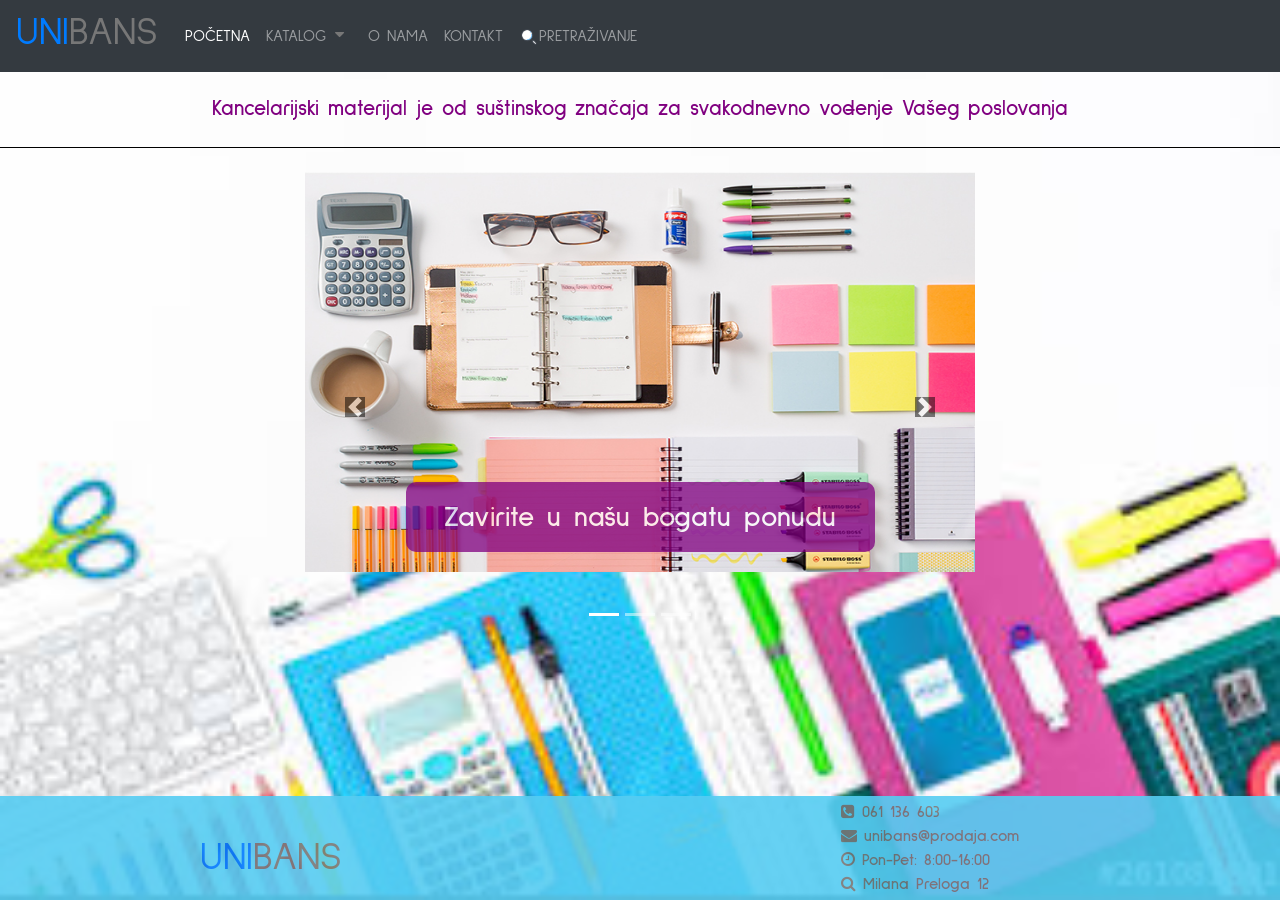
<file: index.html>
<!DOCTYPE html>
<html>

<head>
    <meta charset="UTF-8">
    <meta name="viewport" content="width=device-width, initial-scale=1.0">
    <meta http-equiv="X-UA-Compatible" content="ie=edge">
    <title>UNIBANS</title>
    <meta name="description" content="UNIBANS - Prodaja kancelarijskog materijala">
    <link rel="stylesheet" href="css/styles.css" />
    <link rel="shortcut icon" href="favicon.ico" type="image/x-icon">

    <script src="https://ajax.googleapis.com/ajax/libs/jquery/3.4.1/jquery.min.js"></script>
    <script src="js/search.js"></script>

    <link rel="stylesheet" href="https://cdnjs.cloudflare.com/ajax/libs/font-awesome/4.7.0/css/font-awesome.min.css">

    <script src="https://code.jquery.com/jquery-3.2.1.slim.min.js"
        integrity="sha384-KJ3o2DKtIkvYIK3UENzmM7KCkRr/rE9/Qpg6aAZGJwFDMVNA/GpGFF93hXpG5KkN" crossorigin="anonymous">
    </script>
    <script src="https://cdnjs.cloudflare.com/ajax/libs/popper.js/1.12.9/umd/popper.min.js"
        integrity="sha384-ApNbgh9B+Y1QKtv3Rn7W3mgPxhU9K/ScQsAP7hUibX39j7fakFPskvXusvfa0b4Q" crossorigin="anonymous">
    </script>
    <script src="https://maxcdn.bootstrapcdn.com/bootstrap/4.0.0/js/bootstrap.min.js"
        integrity="sha384-JZR6Spejh4U02d8jOt6vLEHfe/JQGiRRSQQxSfFWpi1MquVdAyjUar5+76PVCmYl" crossorigin="anonymous">
    </script>

</head>

<body>
    <header class="main-header">
        <link rel="stylesheet" href="https://stackpath.bootstrapcdn.com/bootstrap/4.3.1/css/bootstrap.min.css"
            integrity="sha384-ggOyR0iXCbMQv3Xipma34MD+dH/1fQ784/j6cY/iJTQUOhcWr7x9JvoRxT2MZw1T" crossorigin="anonymous">
        <nav class="navbar navbar-expand-lg navbar-dark bg-dark">
            <h1 style="margin-right: 20px;"><a href="index.html"> UNI<span>BANS</span> </a></h1>
            <button class="navbar-toggler" type="button" data-toggle="collapse" data-target="#navbarNavAltMarkup"
                aria-controls="navbarNavAltMarkup" aria-expanded="false" aria-label="Toggle navigation">
                <span class="navbar-toggler-icon"></span>
            </button>
            <div class="collapse navbar-collapse" id="navbarNavAltMarkup">
                <div class="navbar-nav">
                    <a class="nav-item nav-link active" href="index.html">POČETNA</a>
                    <a class="nav-item nav-link" href="store.html">KATALOG</a>
                    <div class="dropdown">
                        <a class="btn" onclick="otvoriDropdown()">
                            <i class="fa fa-caret-down" style="margin-left: -15px;"></i>
                        </a>
                        <div class="dropdown-content" id="dropdown-content">
                            <a href="store.html#pisanje">Pribor za pisanje</a>
                            <a href="store.html#biljeske">Bilješke</a>
                            <a href="store.html#ostalo">Ostalo</a>
                        </div>
                    </div>
                    <a class="nav-item nav-link" href="about.html">O NAMA</a>
                    <a class="nav-item nav-link" href="contact.html">KONTAKT</a>
                    <a class="nav-item nav-link" onclick="otvoriPretragu()"><img src="img-index/iconS.png"
                            style="width: 20px;" alt="Pretrazivanje">PRETRAŽIVANJE</a>
                </div>
            </div>
        </nav>
    </header>
    <div class="centar tour-row" style="color: black; ">
        <b style="color: purple;"> Kancelarijski materijal je od suštinskog značaja za svakodnevno vođenje Vašeg
            poslovanja</b>
    </div>
    <br>
    <style>
        .main-header {
            background-color: darkslategray;
        }

        body {
            background-image: url('img-index/fina3.jpg');
            background-repeat: no-repeat;
            background-attachment: fixed;
            background-size: cover;
        }

        .main-footer {
            position: fixed;
            left: 0;
            bottom: 0;
            opacity: 0.9;
            width: 100%;
        }

        #carouselExampleIndicators {
            margin-left: auto;
            margin-right: auto;
            text-align: center;
            width: 670px;
            height: 470px;
            margin-bottom: 30px;
        }

        .carousel-inner img {
            width: 670px;
            height: 400px;
        }

        .carousel-caption {
            background-color: purple;
            opacity: 0.75;
            height: 70px;
            border-radius: 10px 10px;
        }

        .d-md-block h5 {
            color: black;
        }

        /* Dropdown Button */
        .dropbtn {
            padding: 16px;
            font-size: 16px;
            border: none;
        }

        /* The container <div> - needed to position the dropdown content */
        .dropdown {
            position: relative;
            display: inline-block;
        }

        /* Dropdown Content (Hidden by Default) */
        .dropdown-content {
            display: none;
            position: absolute;
            background-color: #f1f1f1;
            min-width: 160px;
            box-shadow: 0px 8px 16px 0px rgba(0, 0, 0, 0.2);
            z-index: 1;
        }

        /* Links inside the dropdown */
        .dropdown-content a {
            color: black;
            padding: 12px 16px;
            text-decoration: none;
            display: block;
        }

        /* Change color of dropdown links on hover */
        .dropdown-content a:hover {
            background-color: #ddd
        }

        @media screen and (max-width: 820px) {
            #carouselExampleIndicators {
                width: 370px;
                height: 250px;
            }

            .carousel-inner img {
                width: 370px;
                height: 250px;
            }

            .telefon {
                display: none;
            }

            .navbar-nav a {
                transition: none;
            }

            .navbar-nav a:hover,
            .navbar-nav div:hover {
                color: #007BFF !important;
                transform: none;
            }

            .dropdown a.btn {
                position: absolute;
                left: 70px;
                top: -40px;
            }
        }
    </style>
    <div id="carouselExampleIndicators" class="carousel slide" data-ride="carousel">
        <ol class="carousel-indicators">
            <li data-target="#carouselExampleIndicators" data-slide-to="0" class="active"></li>
            <li data-target="#carouselExampleIndicators" data-slide-to="1"></li>
            <li data-target="#carouselExampleIndicators" data-slide-to="2"></li>
        </ol>
        <div class="carousel-inner">
            <div class="carousel-item active">
                <a href="store.html"><img class="d-block" src="img-index/mat.jpg" alt="Kancelarijski materijal"></a>
                <div class="carousel-caption d-none d-md-block">
                    <h3 style="font-weight:bold; color: white;">Zavirite u našu bogatu ponudu</h3>
                </div>
            </div>
            <div class="carousel-item">
                <a href="store.html#pisanje"><img class="d-block" src="images-store/markeri.jpg"
                        alt="Pribor za crtanje/pisanje">
                </a>
                <div class="carousel-caption d-none d-md-block">
                    <h3 style="font-weight:bold; color: white;">Pribor za crtanje/pisanje</h3>
                </div>
            </div>
            <div class="carousel-item">
                <a href="store.html#biljeske"><img class="d-block" src="images-store/sveska.jpg" alt="Bilješke"></a>
                <div class="carousel-caption d-none d-md-block">
                    <h3 style="font-weight:bold; color: white;">Bilješke</h3>
                </div>
            </div>
        </div>
        <a class="carousel-control-prev" href="#carouselExampleIndicators" role="button" data-slide="prev">
            <span class="carousel-control-prev-icon" style="background-color: black;" aria-hidden="true"></span>
            <span class="sr-only">Previous</span>
        </a>
        <a class="carousel-control-next" href="#carouselExampleIndicators" role="button" data-slide="next">
            <span class="carousel-control-next-icon" style="background-color: black;" aria-hidden="true"></span>
            <span class="sr-only">Next</span>
        </a>
    </div>


    <footer class="main-footer">
        <div class="container main-footer-container">
            <h1 class="telefon" style="position:absolute; margin-top: 25px; left: 200px;"><a href="index.html">
                    UNI<span>BANS</span> </a></h1>
            <ul class="nav footer-nav" style="display: block;">
                <li><i class="fa fa-phone-square"></i> 061 136 603
                </li>
                <li><i class="fa fa-envelope"></i> unibans@prodaja.com
                </li>
                <li><i class="fa fa-clock-o"></i> Pon-Pet: 8:00-16:00
                </li>
                <li><i class="fa fa-search"></i> Milana Preloga 12</li>
            </ul>
        </div>
    </footer>

    <script src="js/search.js"></script>
    <script>
        var i = 0;

        function otvoriDropdown() {
            if (i == 0) {
                document.getElementById("dropdown-content").style.display = "block";
                i = 1;
                return;
            }
            if (i == 1) {
                document.getElementById("dropdown-content").style.display = "none";
                i = 0;
                return;
            }
        }
    </script>
</body>

</html>
</file>
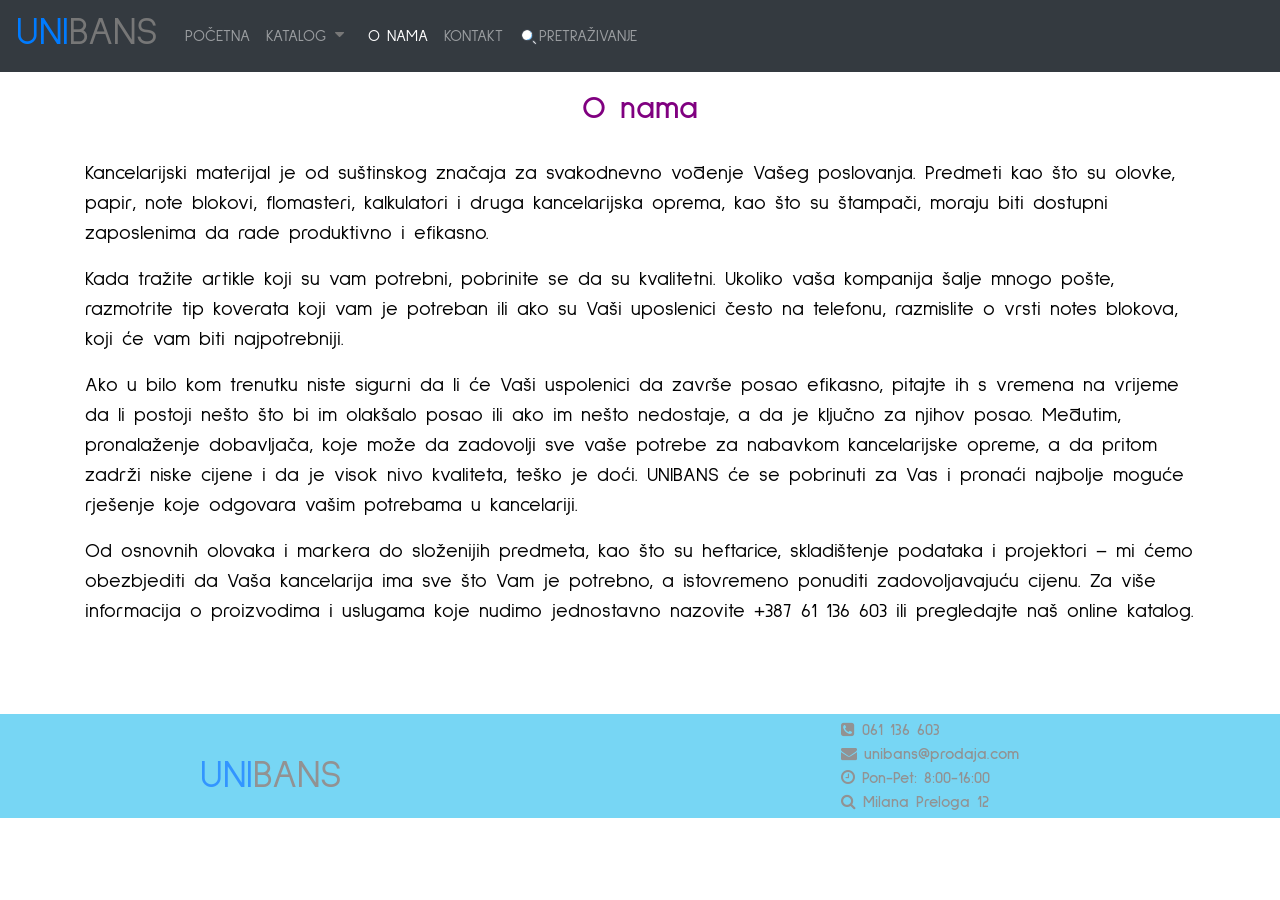
<file: about.html>
<!DOCTYPE html>
<html>

<head>
    <meta charset="UTF-8">
    <meta name="viewport" content="width=device-width, initial-scale=1.0">
    <meta http-equiv="X-UA-Compatible" content="ie=edge">
    <title>UNIBANS | O nama</title>
    <meta name="description" content="This is the description">
    <link rel="stylesheet" href="css/styles.css" />
    <link rel="shortcut icon" href="favicon.ico" type="image/x-icon">

    <link rel="stylesheet" href="https://cdnjs.cloudflare.com/ajax/libs/font-awesome/4.7.0/css/font-awesome.min.css">
    <link rel="stylesheet" href="https://stackpath.bootstrapcdn.com/bootstrap/4.3.1/css/bootstrap.min.css"
        integrity="sha384-ggOyR0iXCbMQv3Xipma34MD+dH/1fQ784/j6cY/iJTQUOhcWr7x9JvoRxT2MZw1T" crossorigin="anonymous">
    <script src="https://code.jquery.com/jquery-3.2.1.slim.min.js"
        integrity="sha384-KJ3o2DKtIkvYIK3UENzmM7KCkRr/rE9/Qpg6aAZGJwFDMVNA/GpGFF93hXpG5KkN" crossorigin="anonymous">
    </script>
    <script src="https://cdnjs.cloudflare.com/ajax/libs/popper.js/1.12.9/umd/popper.min.js"
        integrity="sha384-ApNbgh9B+Y1QKtv3Rn7W3mgPxhU9K/ScQsAP7hUibX39j7fakFPskvXusvfa0b4Q" crossorigin="anonymous">
    </script>
    <script src="https://maxcdn.bootstrapcdn.com/bootstrap/4.0.0/js/bootstrap.min.js"
        integrity="sha384-JZR6Spejh4U02d8jOt6vLEHfe/JQGiRRSQQxSfFWpi1MquVdAyjUar5+76PVCmYl" crossorigin="anonymous">
    </script>
</head>

<body>
    <style>
        .navbar {
            background-color: #333;
            position: fixed;
            /* Set the navbar to fixed position */
            top: 0;
            /* Position the navbar at the top of the page */
            width: 100%;
            /* Full width */
        }

        p {
            color: black;
            font-size: 20px;
        }

        .main-footer {
            opacity: 0.8;
        }

        .content-section {
            padding-top: 50px;
        }

         /* Dropdown Button */
         .dropbtn {
            padding: 16px;
            font-size: 16px;
            border: none;
        }

        /* The container <div> - needed to position the dropdown content */
        .dropdown {
            position: relative;
            display: inline-block;
        }

        /* Dropdown Content (Hidden by Default) */
        .dropdown-content {
            display: none;
            position: absolute;
            background-color: #f1f1f1;
            min-width: 160px;
            box-shadow: 0px 8px 16px 0px rgba(0, 0, 0, 0.2);
            z-index: 1;
        }

        /* Links inside the dropdown */
        .dropdown-content a {
            color: black;
            padding: 12px 16px;
            text-decoration: none;
            display: block;
        }

        /* Change color of dropdown links on hover */
        .dropdown-content a:hover {
            background-color: #ddd
        }
    </style>
    <header class="main-header">
        <nav class="navbar navbar-expand-lg navbar-dark bg-dark">
            <h1 style="margin-right: 20px;"><a href="index.html"> UNI<span>BANS</span> </a></h1>
            <button class="navbar-toggler" type="button" data-toggle="collapse" data-target="#navbarNavAltMarkup"
                aria-controls="navbarNavAltMarkup" aria-expanded="false" aria-label="Toggle navigation">
                <span class="navbar-toggler-icon"></span>
            </button>
            <div class="collapse navbar-collapse" id="navbarNavAltMarkup">
                <div class="navbar-nav">
                    <a class="nav-item nav-link" href="index.html">POČETNA</a>
                    <a class="nav-item nav-link" href="store.html">KATALOG</a>
                    <div class="dropdown">
                        <a class="btn" onclick="otvoriDropdown()">
                            <i class="fa fa-caret-down" style="margin-left: -15px;"></i>
                        </a>
                        <div class="dropdown-content" id="dropdown-content">
                            <a href="store.html#pisanje">Pribor za pisanje</a>
                            <a href="store.html#biljeske">Bilješke</a>
                            <a href="store.html#ostalo">Ostalo</a>
                        </div>
                    </div>
                    <a class="nav-item nav-link active" href="about.html">O NAMA</a>
                    <a class="nav-item nav-link" href="contact.html">KONTAKT</a>
                    <a class="nav-item nav-link" onclick="otvoriPretragu()"><img src="img-index/iconS.png"
                            style="width: 20px;" alt="search">PRETRAŽIVANJE</a>
                </div>
            </div>
        </nav>
    </header>

    <section class="content-section container">
        <h2 class="section-header"
            style="margin-top: 40px; margin-bottom: 30px; text-align: center; color: purple; font-weight: 600;">O nama
        </h2>

        <p> Kancelarijski materijal je od suštinskog značaja za svakodnevno vođenje Vašeg poslovanja. Predmeti kao što
            su olovke, papir, note blokovi, flomasteri, kalkulatori i druga kancelarijska oprema, kao što su štampači,
            moraju biti dostupni zaposlenima
            da rade produktivno i efikasno. </p>
        <p> Kada tražite artikle koji su vam potrebni, pobrinite se da su kvalitetni. Ukoliko vaša kompanija šalje mnogo
            pošte, razmotrite tip koverata koji vam je potreban ili ako su Vaši uposlenici često na telefonu, razmislite
            o vrsti notes blokova, koji
            će vam biti najpotrebniji. </p>
        <p> Ako u bilo kom trenutku niste sigurni da li će Vaši uspolenici da završe posao efikasno, pitajte ih s
            vremena na vrijeme da li postoji nešto što bi im olakšalo posao ili ako im nešto nedostaje, a da je ključno
            za njihov posao. Međutim, pronalaženje
            dobavljača, koje može da zadovolji sve vaše potrebe za nabavkom kancelarijske opreme, a da pritom zadrži
            niske cijene i da je visok nivo kvaliteta, teško je doći. UNIBANS će se pobrinuti za Vas i pronaći najbolje
            moguće rješenje koje odgovara
            vašim potrebama u kancelariji.</p>
        <P> Od osnovnih olovaka i markera do složenijih predmeta, kao što su heftarice, skladištenje podataka i
            projektori – mi ćemo obezbjediti da Vaša kancelarija ima sve što Vam je potrebno, a istovremeno ponuditi
            zadovoljavajuću cijenu. Za više informacija
            o proizvodima i uslugama koje nudimo jednostavno nazovite +387 61 136 603 ili pregledajte naš online
            katalog.</p>


    </section>

    <br>
    <br>
    <br>

    <style>
        @media screen and (max-width: 820px) {
            .telefon {
                display: none;
            }

            .navbar-nav a {
                transition: none;
            }

            .navbar-nav a:hover,
            .navbar-nav div:hover {
                color: #007BFF !important;
                transform: none;
            }

            .dropdown a.btn {
               position: absolute;
               left: 70px;
               top: -40px;
            }
        }
    </style>

    <footer class="main-footer">
        <div class="container main-footer-container">
            <h1 class="telefon" style="position:absolute; margin-top: 25px; left: 200px;"><a href="index.html">
                    UNI<span>BANS</span> </a></h1>
            <ul class="nav footer-nav" style="display: block;">
                <li><i class="fa fa-phone-square"></i> 061 136 603
                </li>
                <li><i class="fa fa-envelope"></i> unibans@prodaja.com
                </li>
                <li><i class="fa fa-clock-o"></i> Pon-Pet: 8:00-16:00
                </li>
                <li><i class="fa fa-search"></i> Milana Preloga 12</li>
            </ul>
        </div>
    </footer>
    <script src="js/search.js"></script>
    <script>
        var i = 0;

        function otvoriDropdown() {
            if (i == 0) {
                document.getElementById("dropdown-content").style.display = "block";
                i = 1;
                return;
            }
            if (i == 1) {
                document.getElementById("dropdown-content").style.display = "none";
                i = 0;
                return;
            }
        }
    </script>
</body>

</html>
</file>
<file: css/styles.css>
@import url('https://fonts.googleapis.com/css?family=Sulphur+Point&display=swap');
* {
    box-sizing: border-box;
    font-family: 'Sulphur Point', sans-serif;
    color: #777;
}

html,
body {
    margin: 0;
    padding: 0;
    min-height: 100%;
}

.navbar-nav a {
    transition: all 1s;
}

.navbar-nav a:hover {
    color: #007BFF !important;
    transform: scale(1.2);
}

/* todo FOOTER */
.main-footer {
    background-color: #56CCF2;
    color: white;
    padding: .25em 0;
    
}

.main-footer-container {
    display: grid;
    grid-template-columns: repeat(3, 1fr);
    align-items: center;
}

.main-footer-container ul {
    flex-grow: 1;
    text-align: left;
}

.main-footer-container .band-name {
    grid-column: 1/2;
}

.main-footer-container .footer-nav {
    grid-column: 3/4;
}

.footer-nav li {
    display: block;
    padding: 0 1em;
    text-align: left;
    font-weight: 600;
}

.footer-nav img {
    width: 35px;
    height: 35px;
}

/*Zavrsio heder i futer*/

.btn {
    text-align: center;
    vertical-align: middle;
    padding: .67em .67em;
    cursor: pointer;
}

.btn-header {
    margin: .5em 15% 2em 15%;
    color: white;
    border: 2px solid #2D9CDB;
    background-color: rgba(255, 255, 255, .1);
    border-radius: 0;
    font-size: 1.5em;
    font-weight: lighter;
    padding-left: 2em;
    padding-right: 2em;
}
.btn-header:hover {
    background-color: rgba(255, 255, 255, .3);
}

.btn-play {
    display: block;
    margin: 0 auto;
    color: #2D9CDB;
    font-size: 4em;
    border-radius: 50%;
    width: 100px;
    height: 100px;
    padding: 0;
    text-align: center;
}

.btn-primary {
    color: white;
    background-color: #56CCF2;
    border: none;
    border-radius: .3em;
    font-weight: bold;
}

.btn-primary:hover {
    background-color: #2D9CDB;
}

.content-section img {
    margin: 0%;
}

.tour-row {
    text-align: center;
    border-bottom: 1px solid black;
    padding: 1em;
    font-size: 16pt;
}

.tour-item {
    display: inline-block;
    padding-right: .5em;
}

.tour-date {
    color: #555;
    width: 11%;
    font-weight: bold;
}

.tour-city {
    width: 24%;
}

.tour-arena {
    width: 42%;
}

.tour-btn {
    max-width: 19%;
}

.shop-item {
    margin: 30px;
}

.shop-item-title {
    display: block;
    width: 100%;
    text-align: center;
    font-weight: bold;
    font-size: 1.5em;
    color: #333;
    margin-bottom: 15px;
}

.shop-item-image {
    height: 250px;
}

.shop-item-details {
    display: flex;
    align-items: center;
    padding: 5px;
}

.shop-item-price {
    flex-grow: 1;
    color: #333;
}

.shop-items {
    display: flex;
    flex-wrap: wrap;
    justify-content: space-around;
}

.cart-header {
    font-weight: bold;
    font-size: 1.25em;
    color: #333;
}

.cart-column {
    display: flex;
    align-items: center;
    border-bottom: 1px solid black;
    margin-right: 1.5em;
    padding-bottom: 10px;
    margin-top: 10px;
}

.cart-row {
    display: flex;
}

.cart-item {
    width: 45%;
}

.cart-price {
    width: 20%;
    font-size: 1.2em;
    color: #333;
}

.cart-quantity {
    width: 35%;
}

.cart-item-title {
    color: #333;
    margin-left: .5em;
    font-size: 1.2em;
}

.cart-item-image {
    width: 75px;
    height: auto;
    border-radius: 10px;
}

.btn-danger {
    color: white;
    background-color: #EB5757;
    border: none;
    border-radius: .3em;
    font-weight: bold;
}

.btn-danger:hover {
    background-color: #CC4C4C;
}

.cart-quantity-input {
    height: 34px;
    width: 50px;
    border-radius: 5px;
    border: 1px solid #56CCF2;
    background-color: #eee;
    color: #333;
    padding: 0;
    text-align: center;
    font-size: 1.2em;
    margin-right: 25px;
}

.cart-row:last-child {
    border-bottom: 1px solid black;
}

.cart-row:last-child .cart-column {
    border: none;
}

.cart-total {
    text-align: end;
    margin-top: 10px;
    margin-right: 10px;
}

.cart-total-title {
    font-weight: bold;
    font-size: 1.5em;
    color: black;
    margin-right: 20px;
}

.cart-total-price {
    color: #333;
    font-size: 1.1em;
}

.btn-purchase {
    display: block;
    margin: 40px auto 80px auto;
    font-size: 1.75em;
}

.fa {
    display: inline-block;
    font-family: 'Sulphur Point', sans-serif;
    font-size: inherit;
    text-rendering: auto;
    -webkit-font-smoothing: antialiased;
    -moz-osx-font-smoothing: grayscale;
}

.fa {
    display: inline-block;
    font-family: 'Sulphur Point', sans-serif;
    font-size: inherit;
    text-rendering: auto;
    -webkit-font-smoothing: antialiased;
    -moz-osx-font-smoothing: grayscale;
}

.center {
    text-align: center;
}

.slika {
    background-image: url('../img-index/office.jpg');
    height: 600px;
    max-width: 100%;
}

.centar {
    text-align: center;
    vertical-align: middle;
    margin: 0 0%;
}


@media screen and (max-width: 850px){
    .main-footer .band-name{
        display: none;
    }
    .main-footer-container {
        display: block;
        margin: auto;
        text-align: center;
    }
}
</file>
